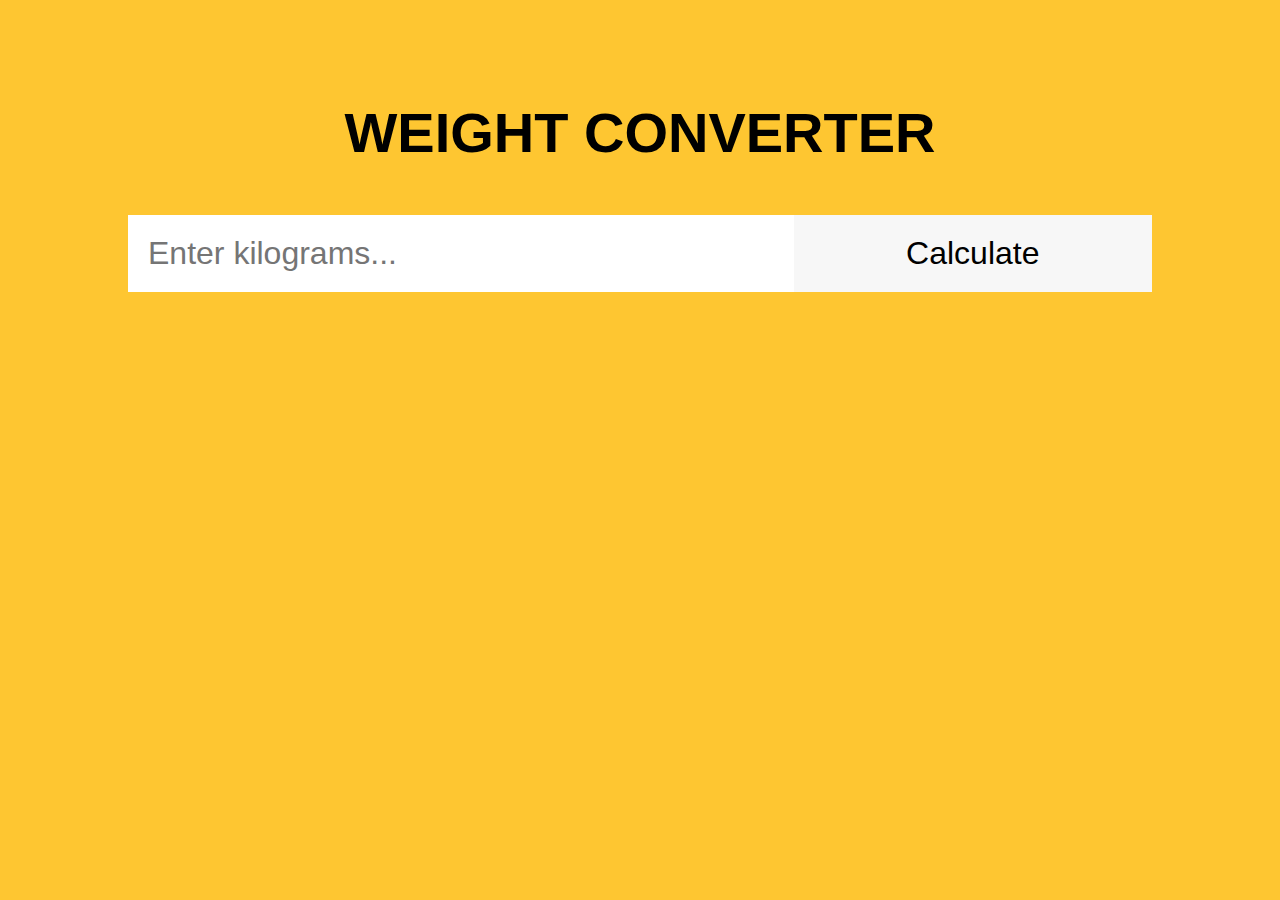
<file: Task 1/Index.html>
<!DOCTYPE html>
<html lang="en">

<head>
    <meta charset="UTF-8" />
    <title>Weight Converter</title>
    <!-- Custom CSS -->
    <link rel="stylesheet" href="style.css" />
    <!-- Custom JS -->
    <script defer src="script.js"></script>
</head>

<body>
    <header>
        <!-- Header code-->
    </header>

    <main>
        <div class="wrapper">
            <h1 class="headline">Weight Converter</h1>
            <!-- Users input -->
            <form>
                <input type="text" id="search" placeholder="Enter kilograms..." />
                <input type="submit" id="submit-btn" value="Calculate" />
            </form>
            <!-- Place for output after form submission -->
            <div id="output"></div>
        </div>
    </main>

    <footer>
        <!-- Footer code -->
    </footer>
</body>

</html>
</file>
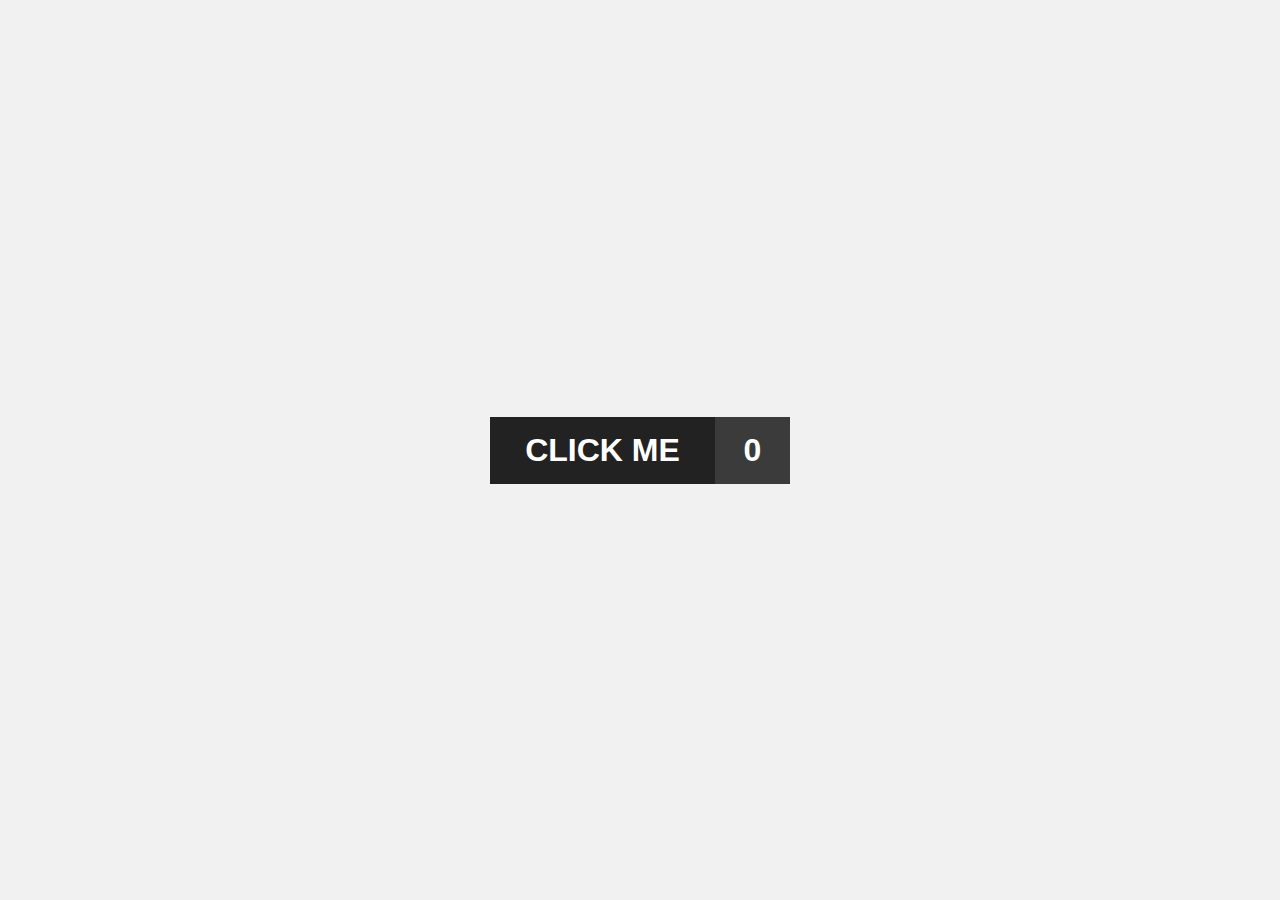
<file: Task 2/index.html>
<!DOCTYPE html>
<html lang="en">

<head>
    <meta charset="UTF-8" />
    <title>Change button state</title>
    <!-- Custom CSS -->
    <link rel="stylesheet" href="./style.css" />
    <!-- Custom JS -->
    <script defer src="./script.js"></script>
</head>

<body>
    <header>
        <!-- Header code-->
    </header>

    <main>
        <div class="wrapper">
            <div class="btn">
                <div id="btn__element" type="button" onClick="onClick()">CLICK ME</div>
                <div id="btn__state">0</div>
            </div>
        </div>
    </main>

    <footer>
        <!-- Footer code -->
    </footer>
</body>

</html>
</file>
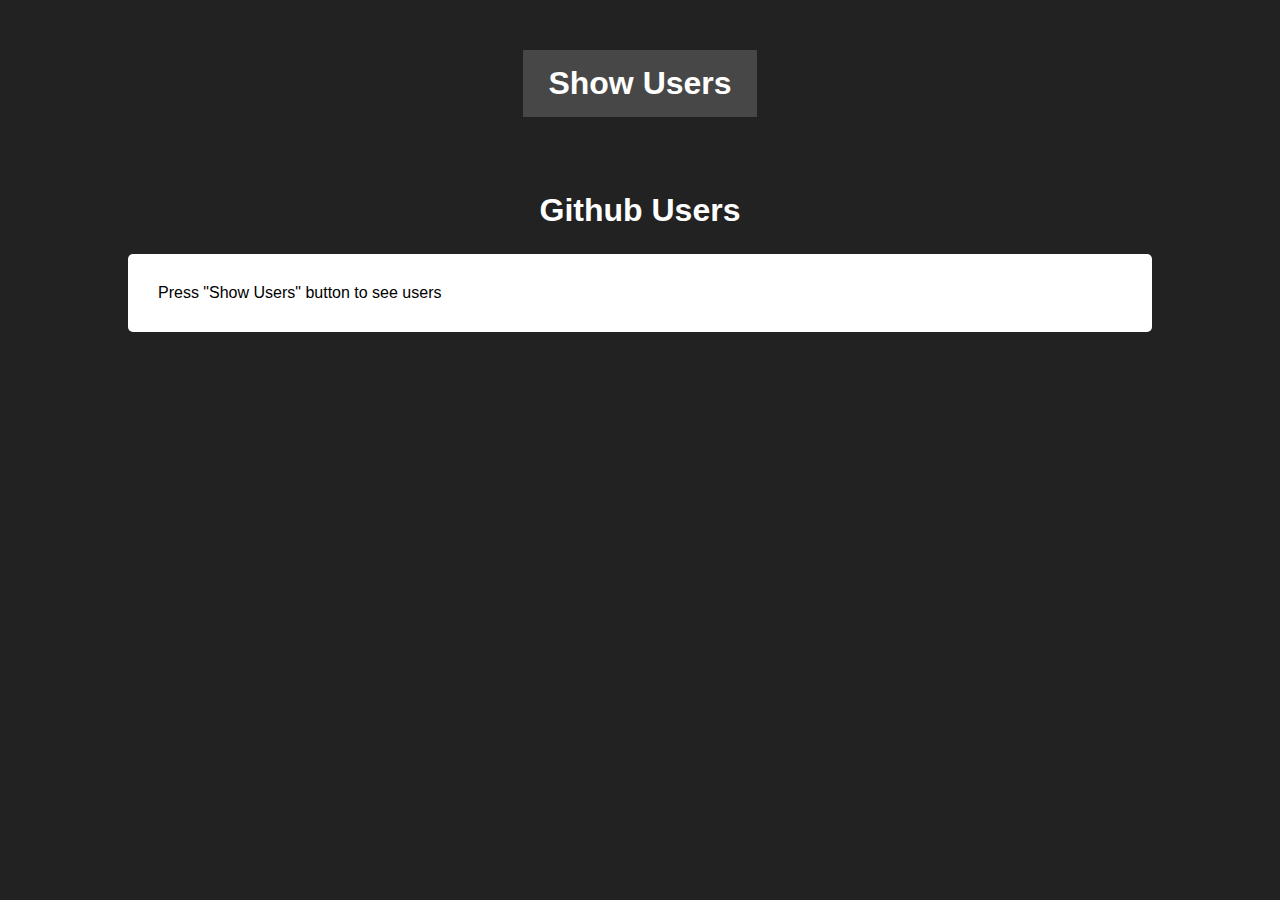
<file: Task 3/index.html>
<!DOCTYPE html>
<html lang="en">

<head>
    <meta charset="UTF-8" />
    <title>Show Github users</title>
    <!-- Custom CSS -->
    <link rel="stylesheet" href="./style.css" />
    <!-- Custom JS -->
    <script defer src="./script.js"></script>
</head>

<body>
    <header>
        <!-- Header code-->
    </header>

    <main>
        <div class="wrapper">
            <div class="btn-container">
                <button id="btn" onclick="getUsers()">Show Users</button>
            </div>
            <div class="output-cointainer">
                <h1>Github Users</h1>
                <div id="output">
                    <!-- Results goes here -->
                    <p id="message">Press "Show Users" button to see users</p>
                </div>
            </div>
        </div>
    </main>

    <footer>
        <!-- Footer code -->
    </footer>
</body>

</html>
</file>
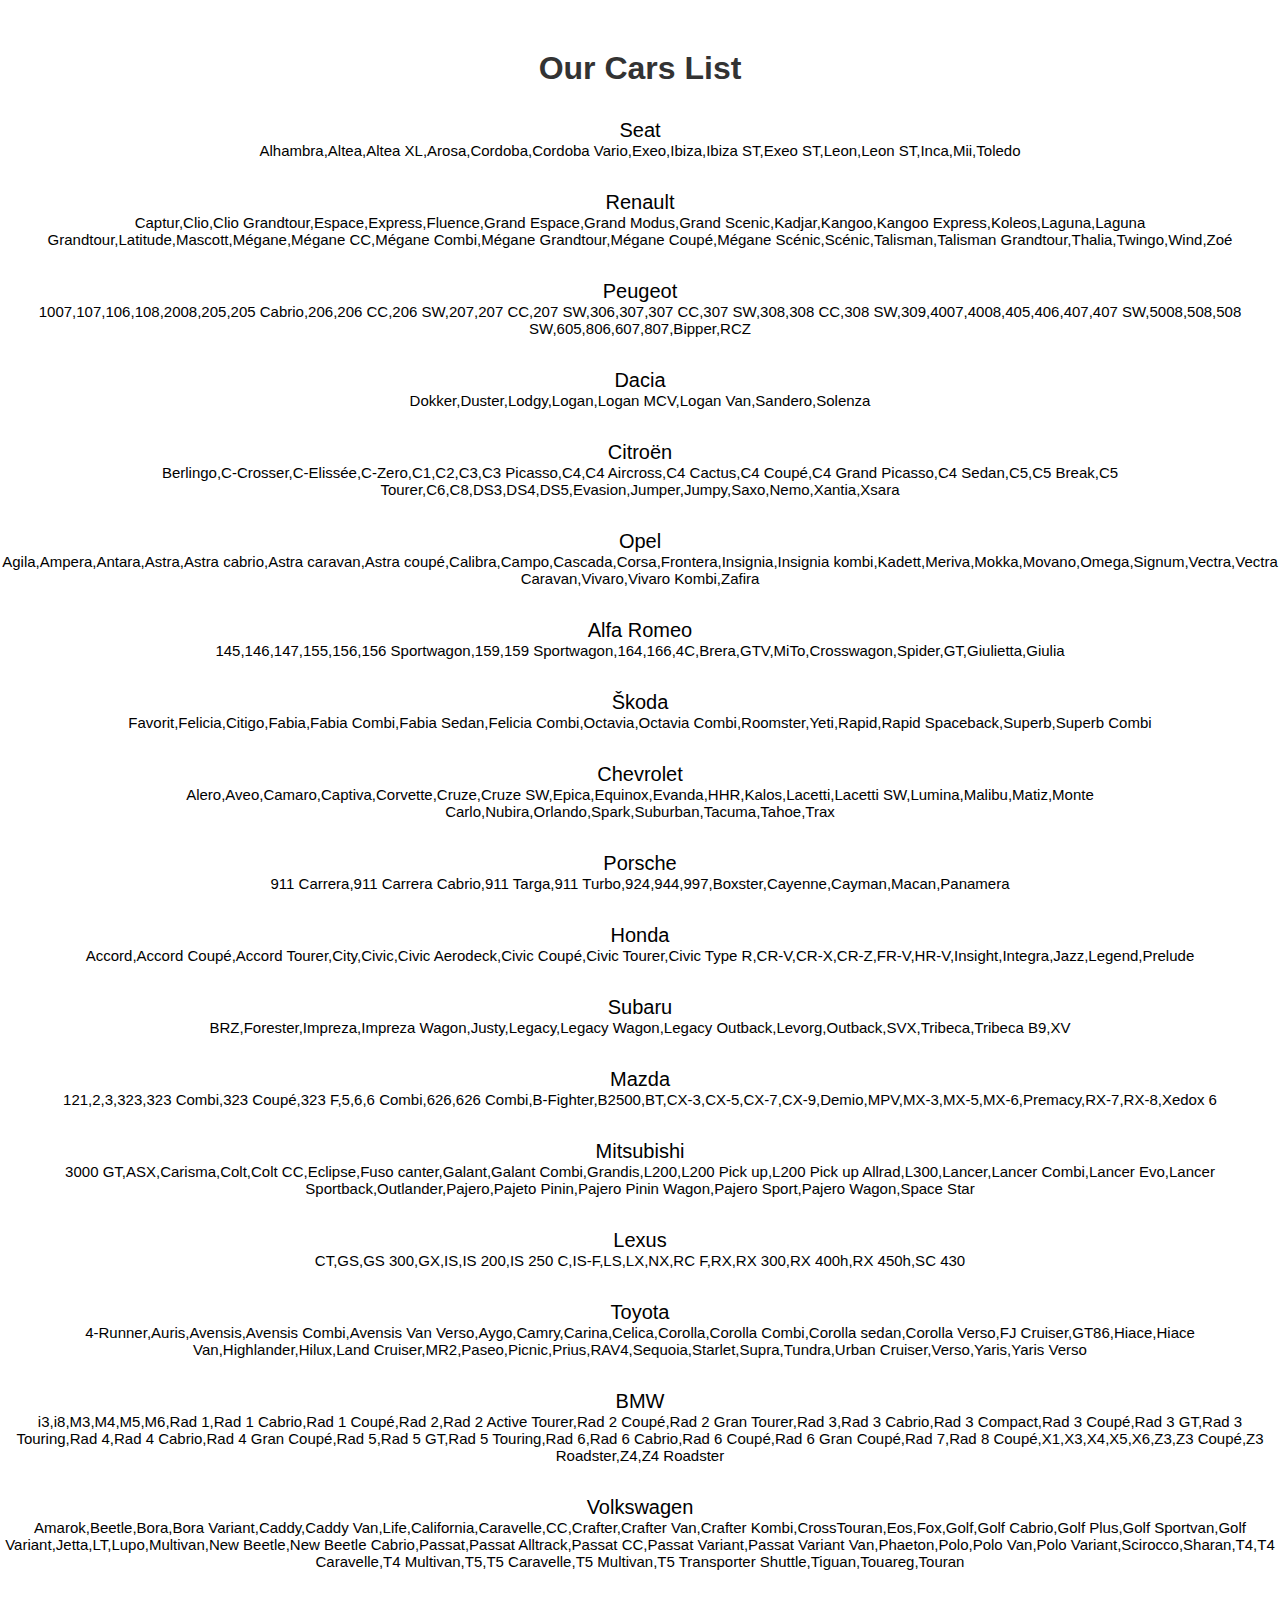
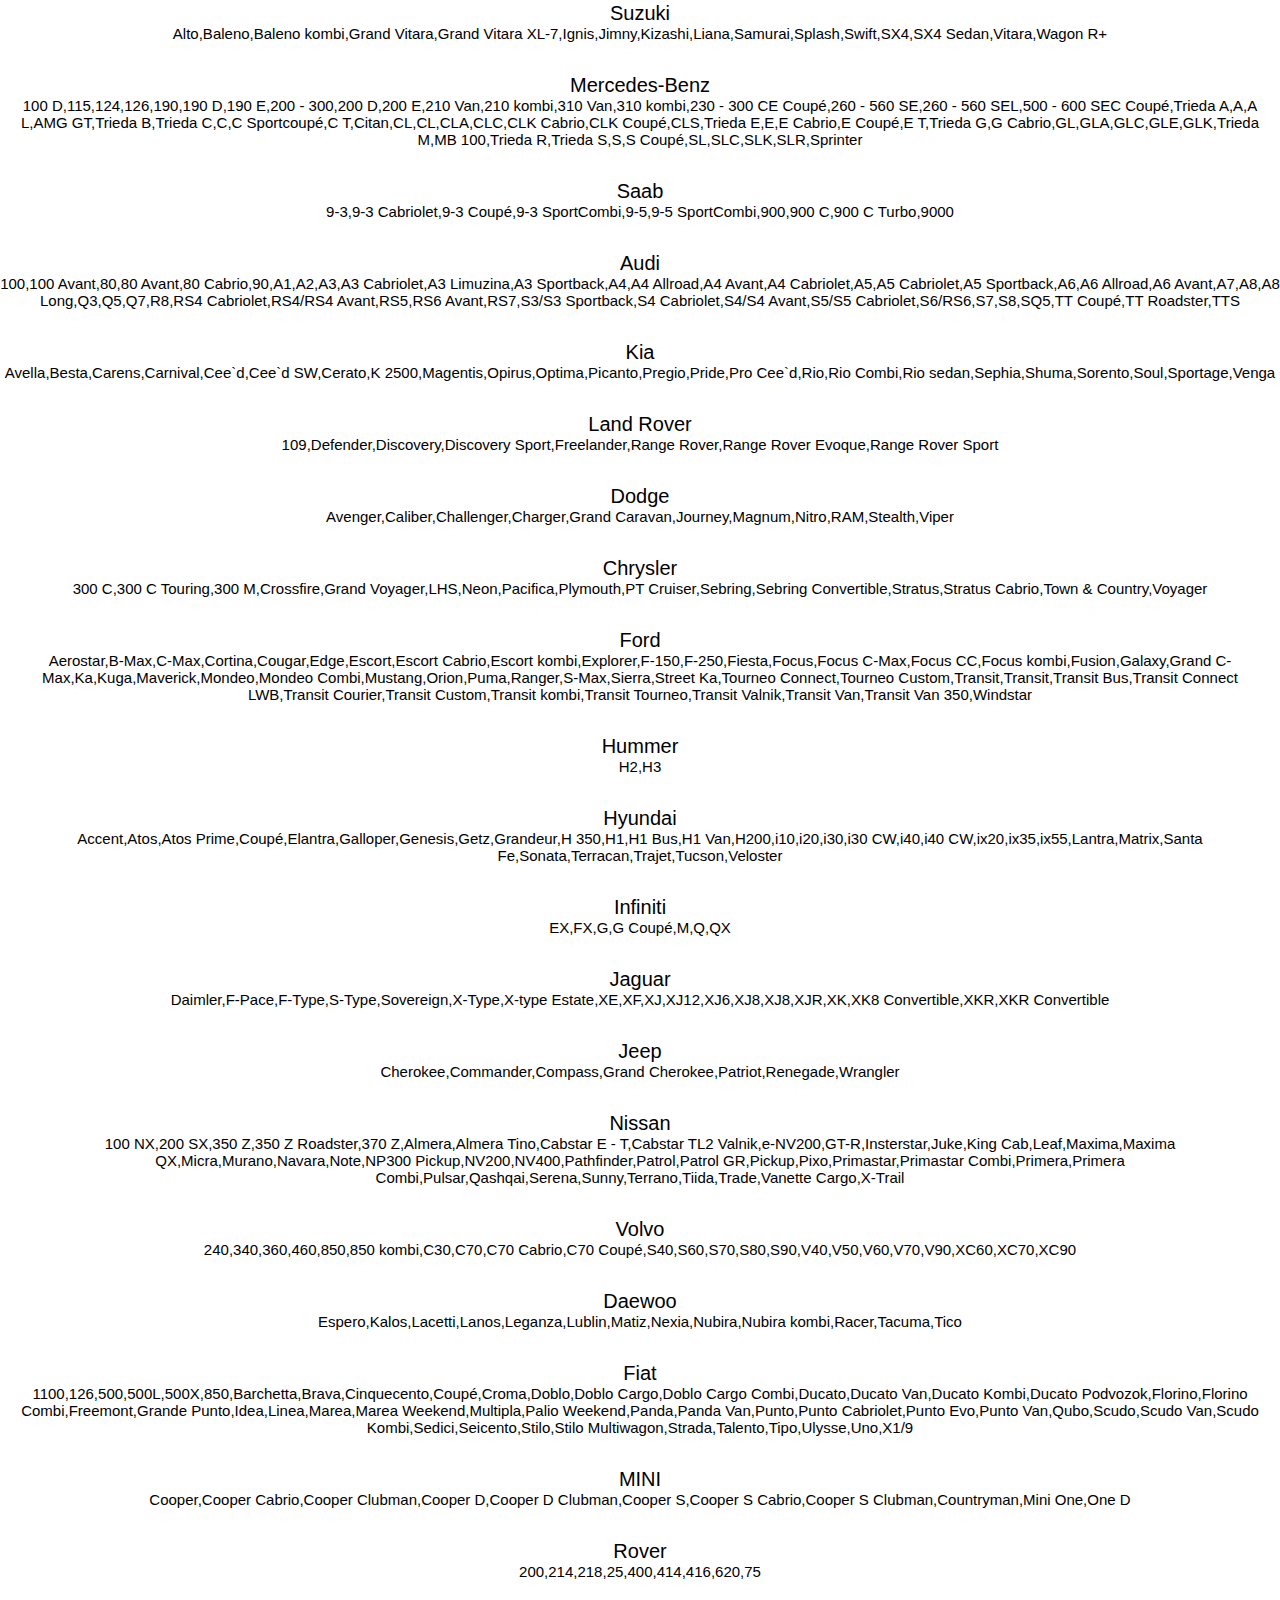
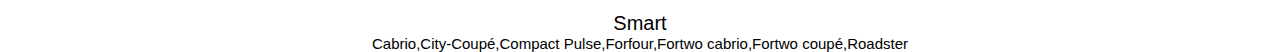
<file: Task 4/Index.html>
<!DOCTYPE html>
<html lang="en">
  <head>
    <meta charset="UTF-8" />
    <title>Cars list</title>
    <!-- Custom CSS -->
    <link rel="stylesheet" href="./style.css" />
    <!-- Custom JS -->
    <script defer src="./script.js"></script>
  </head>
  <body>
    <header>
      <!-- Header code-->
    </header>

    <main>
      <div class="wrapper">
        <div class="container">
          <h1>Our Cars List</h1>
          <div id="output">
            <!-- Results goes here -->
          </div>
        </div>
      </div>
    </main>

    <footer>
      <!-- Footer code -->
    </footer>
  </body>
</html>
</file>
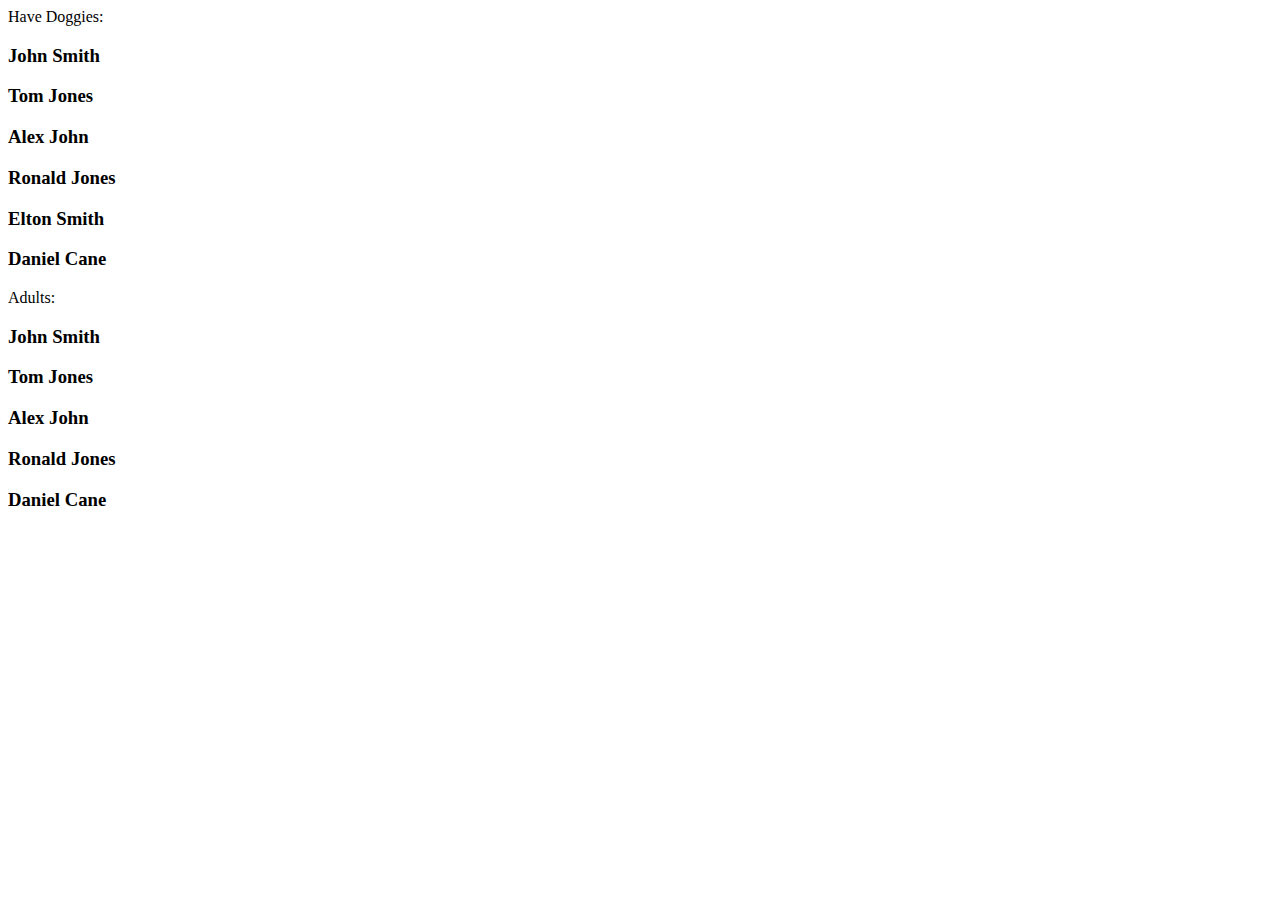
<file: Task 5/index.html>
<!DOCTYPE html>
<html lang="en">
  <head>
    <meta charset="UTF-8" />
    <title>Arrays</title>
    <!-- Custom JS -->
    <script defer src="./script.js"></script>
  </head>
  <body>
    <!-- HTML not needed -->
  </body>
</html>
</file>
<file: Task 1/style.css>
/* Resets */
* {
  margin: 0;
  padding: 0;
  box-sizing: border-box;
  font-family: 'Trebuchet MS', 'Lucida Sans Unicode', 'Lucida Grande',
      'Lucida Sans', Arial, sans-serif;
}

/* Mobile first */
.wrapper {
  min-height: 100vh;
  min-width: calc(100vw - (100vw - 100%));
  background-color: #fec631;
}

.headline {
  padding-top: 100px;
  font-size: 2.5em;
  text-align: center;
  color: #000;
  text-transform: uppercase;
}

form {
  max-width: 80%;
  margin: 50px auto;
  display: flex;
  flex-wrap: wrap;
}

#search {
  width: 65%;
  margin: 0;
  padding: 20px;
  outline: 0;
  border: 0;
  font-size: 1.1em;
}

#submit-btn {
  width: 35%;
  background-color: #f7f7f7;
  border: 0;
  outline: 0;
  font-size: 1.1em;
}

#submit-btn:hover {
  cursor: pointer;
  background-color: #000;
  color: #fff;
}

/* Tablet */
@media screen and (min-width: 768px) {
  .headline {
      font-size: 3.5em;
  }

  #search,
  #submit-btn {
      font-size: 2em;
  }
}

#output {
  width: 65%;
  margin: 0 auto;
  padding: 20px;
  outline: 0;
  border: 0;
  font-size: 1.1em;
}
</file>
<file: Task 2/style.css>
/* Resets */
* {
  margin: 0;
  padding: 0;
  box-sizing: border-box;
  font-family: 'Trebuchet MS', 'Lucida Sans Unicode', 'Lucida Grande',
    'Lucida Sans', Arial, sans-serif;
}

/* Mobile first */
.wrapper {
  min-height: 100vh;
  min-width: calc(100vw - (100vw - 100%));
  display: flex;
  justify-content: center;
  align-items: center;
  background-color: #f1f1f1;
}

.btn {
  width: 300px;
  display: flex;
  justify-content: center;
  flex-wrap: wrap;
}
#btn__element {
  width: 75%;
  padding: 15px 25px;
  background-color: #222;
  border: #222;
  color: #fff;
  font-weight: bold;
  font-size: 2em;
  text-align: center;
}

#btn__element:hover {
  cursor: pointer;
  background-color: rgb(59, 59, 59);
}

#btn__state {
  width: 25%;
  padding: 15px 25px;
  background-color: rgb(59, 59, 59);
  border: #222;
  color: #fff;
  font-weight: bold;
  font-size: 2em;
  text-align: center;
}
</file>
<file: Task 3/style.css>
/* Resets */
* {
  margin: 0;
  padding: 0;
  box-sizing: border-box;
  font-family: 'Trebuchet MS', 'Lucida Sans Unicode', 'Lucida Grande',
      'Lucida Sans', Arial, sans-serif;
}

/* Mobile first */
.wrapper {
  min-height: 100vh;
  min-width: calc(100vw - (100vw - 100%));
  display: flex;
  flex-direction: column;
  align-items: center;
  background-color: #222;
}

.btn-container {
  width: 100%;
  display: flex;
  flex-direction: column;
  align-items: center;
}

.btn-container #btn {
  margin: 50px 0;
  padding: 15px 25px;
  background-color: #474747;
  border: #222;
  color: #fff;
  font-weight: bold;
  font-size: 2em;
  text-align: center;
}

.btn-container #btn:hover {
  cursor: pointer;
  opacity: 0.9;
}

.output-cointainer {
  width: 100%;
  margin: 25px 0;
  display: flex;
  flex-direction: column;
  align-items: center;
}

.output-cointainer h1 {
  color: #fff;
}

.output-cointainer #output {
  width: 80%;
  margin-top: 25px;
  padding: 30px;
  border-radius: 5px;
  background-color: #fff;
}
</file>
<file: Task 4/style.css>
/* Resets */
* {
  margin: 0;
  padding: 0;
  box-sizing: border-box;
  font-family: 'Trebuchet MS', 'Lucida Sans Unicode', 'Lucida Grande',
    'Lucida Sans', Arial, sans-serif;
}

/* Mobile first */
.wrapper {
  min-height: 100vh;
  min-width: calc(100vw - (100vw - 100%));
  display: flex;
  flex-direction: column;
  align-items: center;
}

.container {
  width: 100%;
  display: flex;
  flex-direction: column;
  align-items: center;
}

.container h1 {
  margin-top: 50px;
  color: #333;
}
</file>
